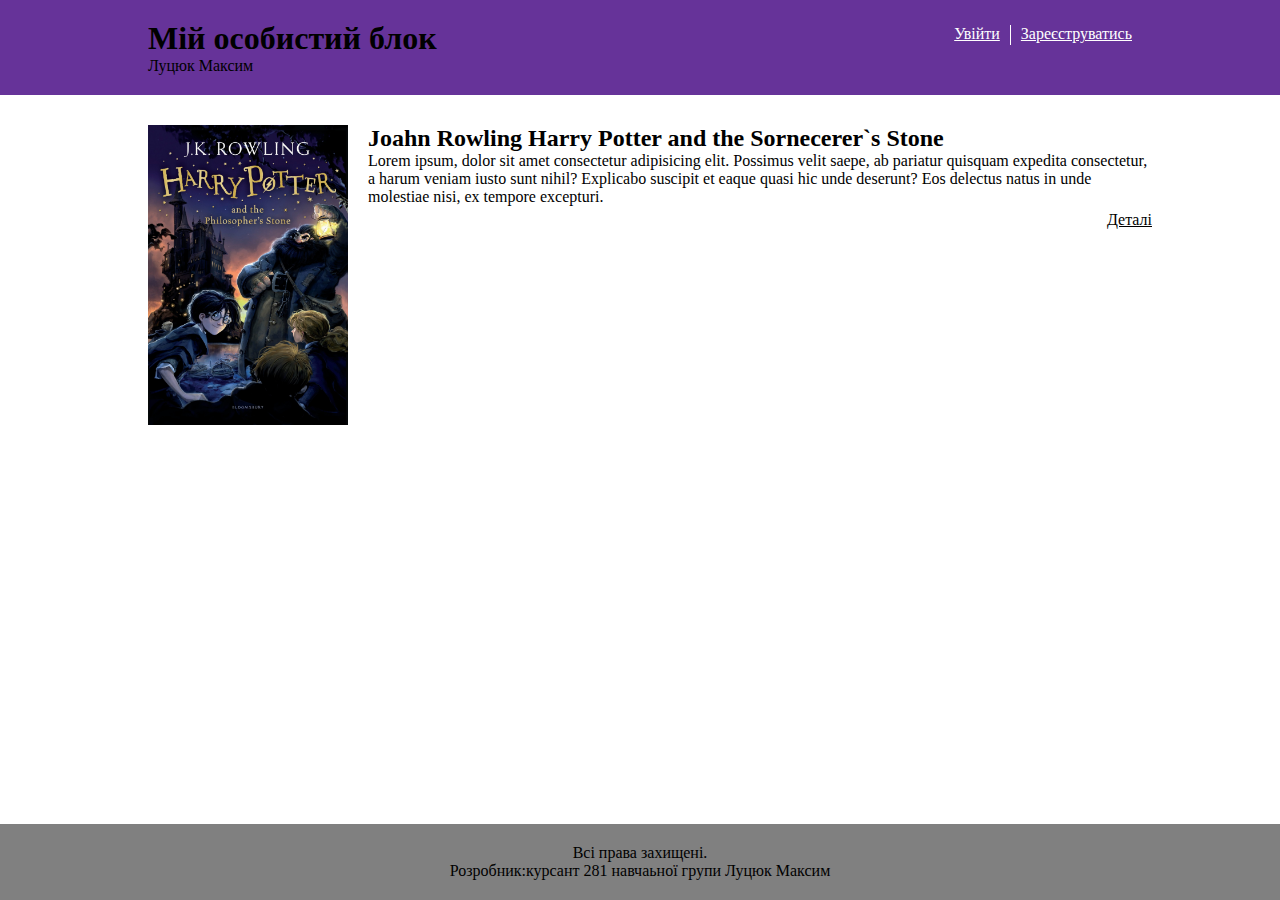
<file: index.html>
<!DOCTYPE html>
<html lang="ru">
<head>
    <meta charset="UTF-8">
    <meta name="viewport" content="width=device-width, initial-scale=1.0">
    <link rel="stylesheet" href="style.css">
    <title>Document</title>
</head>
<body>
    <div class="wrapper">
        <header>
            <div class="container">
                <div class="header">
            <div class="logo">
                <h1 class="name">Мій особистий блок</h1>
                <div class="pib">Луцюк Максим</div>
            </div>
            <div class="buttons">
                <a href="login\login.html" class="btn">Увійти</a>
                <div class="line"></div>
                <a href="register/register.html" class="btn">Зареєструватись</a>
            </div>
        </div>
        </div>
        </header>
        <main>
            <div class="container">
                <div class="main-container">
                    <div class="book-container">
                        <img src="81YOuOGFCJL.jpg" alt="">
                        <div class="content">
                            <h2 class="content-name">Joahn Rowling Harry Potter and the Sornecerer`s Stone</h2>
                            <p class="content-descroption">Lorem ipsum, dolor sit amet consectetur adipisicing elit. Possimus velit saepe, ab pariatur quisquam expedita consectetur, a harum veniam iusto sunt nihil? Explicabo suscipit et eaque quasi hic unde deserunt? Eos delectus natus in unde molestiae nisi, ex tempore excepturi.</p>
                            <a href="book\book.html" class="btn">Деталі</a>
                        </div>
                    </div>
                </div>
            </div>
        </main>
        <footer>
            <div class="container">
                <div class="footer">
                    <p>Всі права захищені.</p>
                    <p>Розробник:курсант 281 навчаьної групи Луцюк Максим</p>
                </div>
            </div>
        </footer>
    </div>
</body>
</html>
</file>
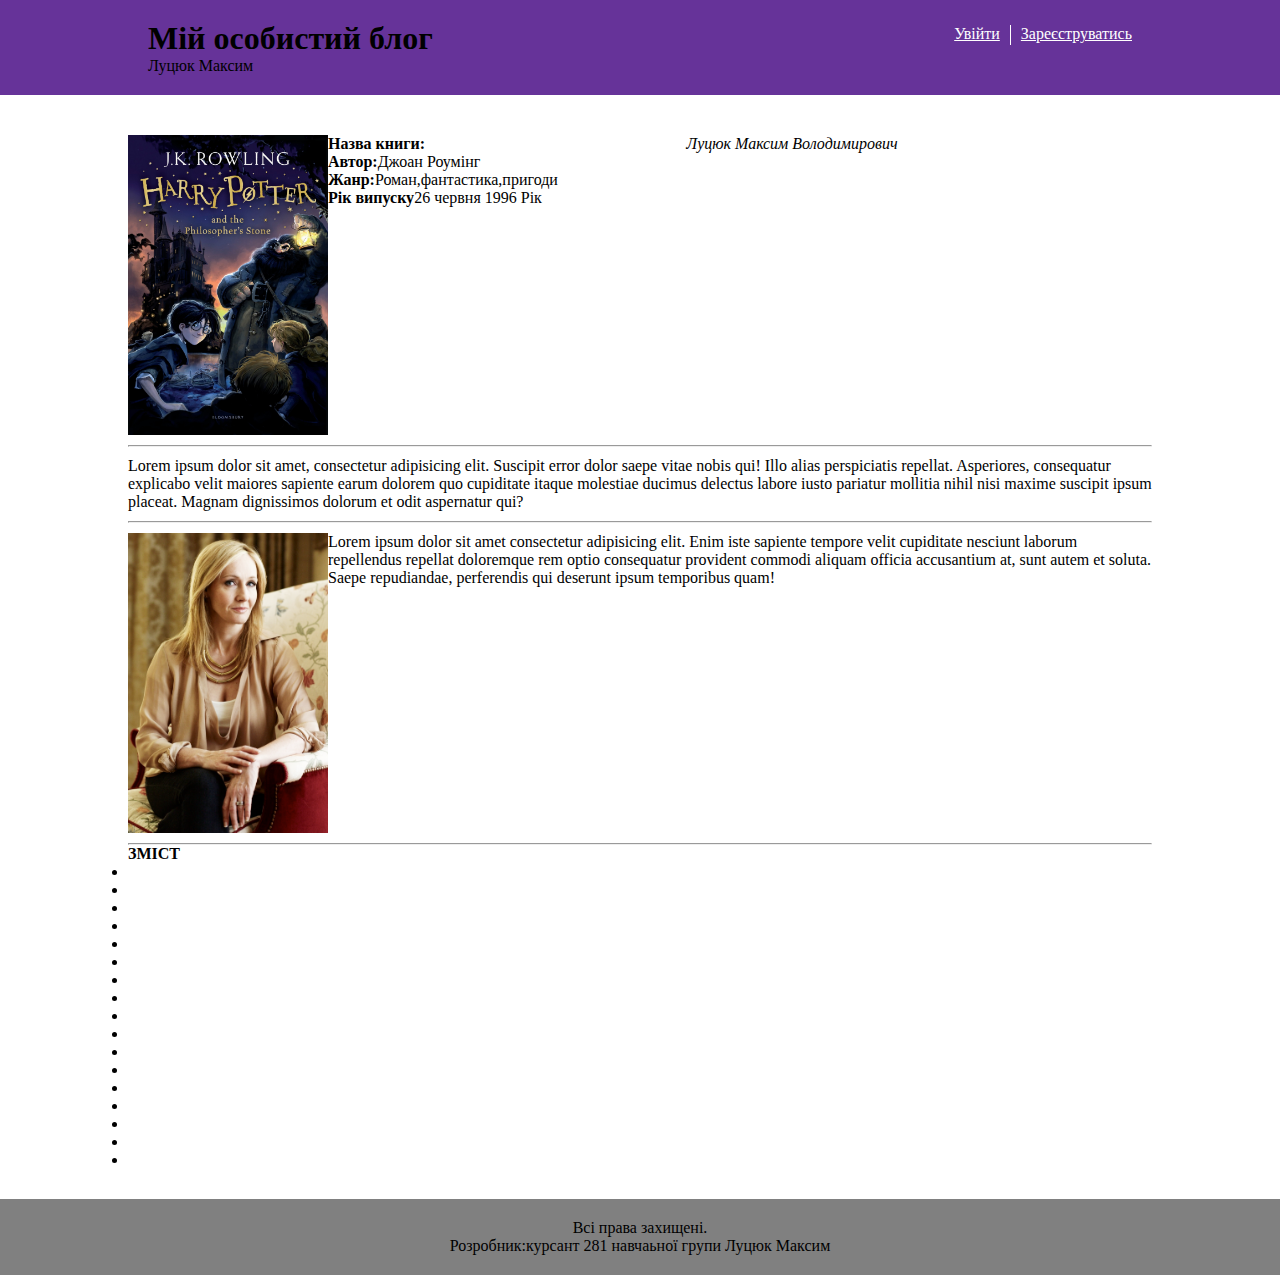
<file: book/book.html>
<!DOCTYPE html>
<html lang="ru">
<head>
    <meta charset="UTF-8">
    <meta name="viewport" content="width=device-width, initial-scale=1.0">
    <link rel="stylesheet" href="style.css">
    <title>Document</title>
</head>
<body>
    <div class="wrapper">
        <header>
            <div class="container">
                <div class="header">
            <div class="logo">
                <h1 class="name">Мій особистий блог</h1>
                <div class="pib">Луцюк Максим</div>
            </div>
            <div class="buttons">
                <a href="..\login\login.html" class="btn">Увійти</a>
                <div class="line"></div>
                <a href="../register/register.html" class="btn">Зареєструватись</a>
            </div>
        </div>
        </div>
        </header>
        <main>
            <div class="container">
                <div class="main-container">
                    <div class="block">
                        <img src="../81YOuOGFCJL.jpg" alt="">
                        <div class="block-content">
                            <p><b>Назва книги:</b><a href="https://uk.wikipedia.org/wiki/%D0%93%D0%B0%D1%80%D1%80%D1%96_%D0%9F%D0%BE%D1%82%D1%82%D0%B5%D1%80_%D1%96_%D1%84%D1%96%D0%BB%D0%BE%D1%81%D0%BE%D1%84%D1%81%D1%8C%D0%BA%D0%B8%D0%B9_%D0%BA%D0%B0%D0%BC%D1%96%D0%BD%D1%8C">Гаррі Поттер та Філософський Камінь</a></p>
                            <p><b>Автор:</b>Джоан Роумінг</p>
                            <p><b>Жанр:</b>Роман,фантастика,пригоди</p>
                            <p><b>Рік випуску</b>26 червня 1996 Рік</p>
                        </div>
                        <div class="block-link">
                            <a href="" class="link"></a>
                            <p><i>Луцюк Максим Володимирович</i></p>
                        </div>
                    </div>
                    <hr>
                    <div class="block">
                        <p>Lorem ipsum dolor sit amet, consectetur adipisicing elit. Suscipit error dolor saepe vitae nobis qui! Illo alias perspiciatis repellat. Asperiores, consequatur explicabo velit maiores sapiente earum dolorem quo cupiditate itaque molestiae ducimus delectus labore iusto pariatur mollitia nihil nisi maxime suscipit ipsum placeat. Magnam dignissimos dolorum et odit aspernatur qui?</p>
                        <div class="block-link">
                            <a href="" class="link"></a>
                        </div>
                    </div>
                    <hr>
                    <div class="block">
                        <img src="../JKRowling.jpg" alt="">
                        <div class="block-content">
                            <a href=""></a>
                            <p><i></i></p>
                            <p>Lorem ipsum dolor sit amet consectetur adipisicing elit. Enim iste sapiente tempore velit cupiditate nesciunt laborum repellendus repellat doloremque rem optio consequatur provident commodi aliquam officia accusantium at, sunt autem et soluta. Saepe repudiandae, perferendis qui deserunt ipsum temporibus quam!</p>
                        </div>
                        <div class="block-link">
                            <a href="" class="link"></a>
                        </div>
                    </div>
                    <hr>
                    <h4>ЗМІСТ</h4>
                    <ul>
                        <li><a href=""></a></li>
                        <li><a href=""></a></li>
                        <li><a href=""></a></li>
                        <li><a href=""></a></li>
                        <li><a href=""></a></li>
                        <li><a href=""></a></li>
                        <li><a href=""></a></li>
                        <li><a href=""></a></li>
                        <li><a href=""></a></li>
                        <li><a href=""></a></li>
                        <li><a href=""></a></li>
                        <li><a href=""></a></li>
                        <li><a href=""></a></li>
                        <li><a href=""></a></li>
                        <li><a href=""></a></li>
                        <li><a href=""></a></li>
                        <li><a href=""></a></li>
                    </ul>
                </div>
            </div>
        </main>
        <footer>
            <div class="container">
                <div class="footer">
                    <p>Всі права захищені.</p>
                    <p>Розробник:курсант 281 навчаьної групи Луцюк Максим</p>
                </div>
            </div>
        </footer>
    </div>
</body>
</html>
</file>
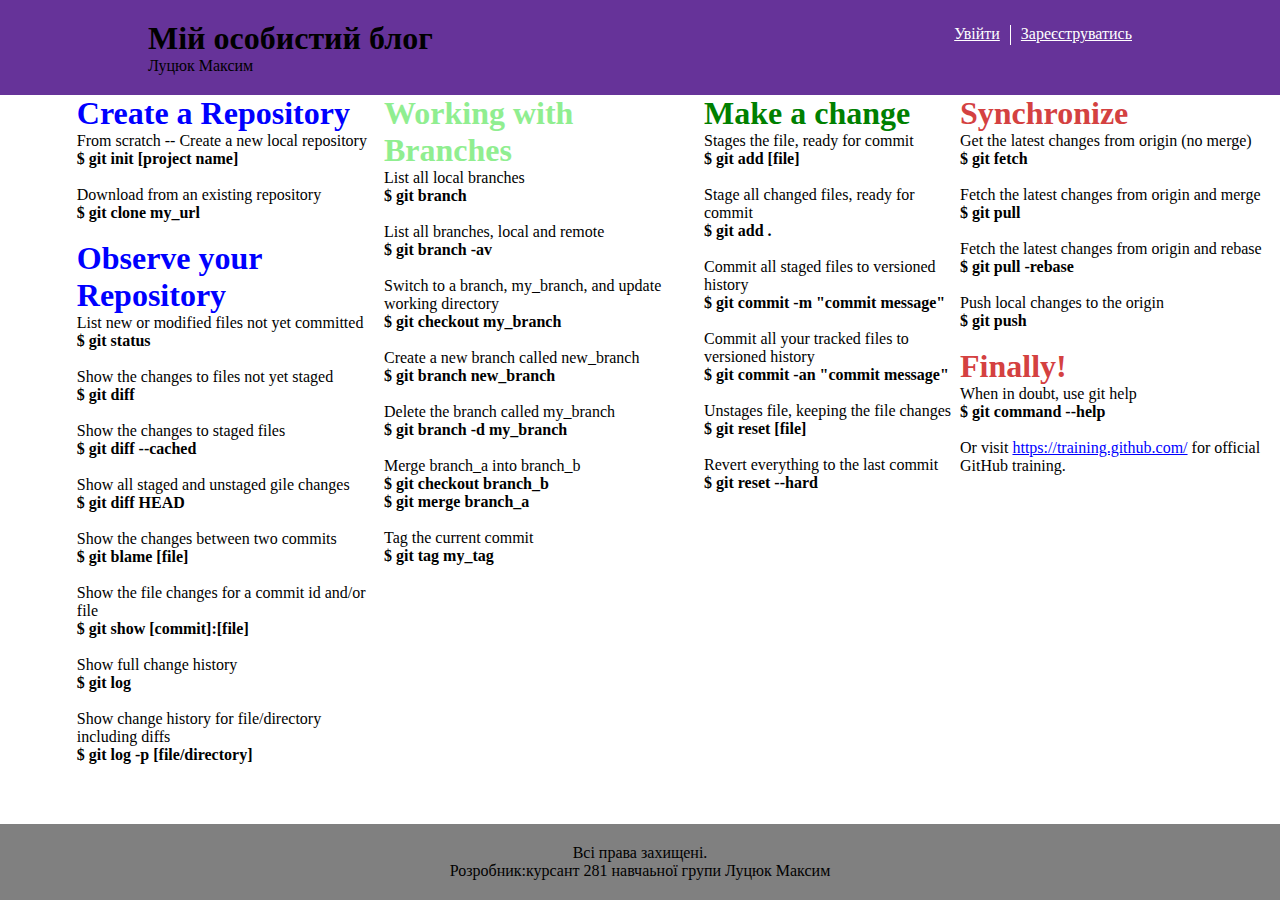
<file: git_commands/git_commands.html>
<!DOCTYPE html>
<html lang="en">
<head>
    <meta charset="UTF-8">
    <meta name="viewport" content="width=device-width, initial-scale=1.0">
    <link  rel="stylesheet" href="styler.css">
    <title>Document</title>
</head>
<body>
    <div class="wrapper">
        <header>
            <div class="container">
                <div class="header">
            <div class="logo">
                <h1 class="name">Мій особистий блог</h1>
                <div class="pib">Луцюк Максим</div>
            </div>
            <div class="buttons">
                <a href="../register/register.html" class="btn">Увійти</a>
                <div class="line"></div>
                <a href="../register/register.html" class="btn">Зареєструватись</a>
            </div>
        </div>
        </div>
        </header>
        <main>

            <div style="margin-left: 20%;">
                <h1 style="color: blue;">Create a Repository</h1>
                <p>From scratch -- Create a new local repository</p>
                <h4>$ git init [project name]</h4><br>
                <p>Download from an existing repository</p>
                <h4>$ git clone my_url</h4><br>

                <h1 style="color: blue">Observe your Repository</h1>
                <p>List new or modified files not yet committed</p>
                <h4>$ git status</h4><br>
                <p>Show the changes to files not yet staged</p>
                <h4>$ git diff</h4><br>
                <p>Show the changes to staged files</p>
                <h4>$ git diff --cached</h4><br>
                <p>Show all staged and unstaged gile changes</p>
                <h4>$ git diff HEAD</h4><br>
                <p>Show the changes between two commits</p>
                <h4>$ git blame [file]</h4><br>
                <p>Show the file changes for a commit id and/or file</p>
                <h4>$ git show [commit]:[file]</h4><br>
                <p>Show full change history</p>
                <h4>$ git log</h4><br>
                <p>Show change history for file/directory including diffs</p>
                <h4>$ git log -p [file/directory]</h4>
        
            </div>
        
            <div>
        
                <h1 style="color: lightgreen">Working with Branches</h1>
                <p>List all local branches</p>
                <h4>$ git branch</h4><br>
                <p>List all branches, local and remote</p>
                <h4>$ git branch -av</h4><br>
                <p>Switch to a branch, my_branch, and update working directory</p>
                <h4>$ git checkout my_branch</h4><br>
                <p>Create a new branch called new_branch</p>
                <h4>$ git branch new_branch</h4><br>
                <p>Delete the branch called my_branch</p>
                <h4>$ git branch -d my_branch</h4><br>
                <p>Merge branch_a into branch_b</p>
                <h4>$ git checkout branch_b</h4>
                <h4>$ git merge branch_a</h4><br>
                <p>Tag the current commit</p>
                <h4>$ git tag my_tag</h4>
        
            </div>
        
            <div>
        
                <h1 style="color: green">Make a change</h1>
                <p>Stages the file, ready for commit</p>
                <h4>$ git add [file]</h4><br>
                <p>Stage all changed files, ready for commit</p>
                <h4>$ git add .</h4><br>
                <p>Commit all staged files to versioned history</p>
                <h4>$ git commit -m "commit message"</h4><br>
                <p>Commit all your tracked files to versioned history</p>
                <h4>$ git commit -an "commit message"</h4><br>
                <p>Unstages file, keeping the file changes</p>
                <h4>$ git reset [file]</h4><br>
                <p>Revert everything to the last commit</p>
                <h4>$ git reset --hard</h4>
        
            </div>
        
            
            <div>
                <h1 style="color: #d44141">Synchronize</h1>
                <p>Get the latest changes from origin (no merge)</p>
                <h4>$ git fetch</h4><br>
                <p>Fetch the latest changes from origin and merge</p>
                <h4>$ git pull</h4><br>
                <p>Fetch the latest changes from origin and rebase</p>
                <h4>$ git pull -rebase</h4><br>
                <p>Push local changes to the origin</p>
                <h4>$ git push</h4><br>
                
                <h1 style="color: #d44141">Finally!</h1>
                <p>When in doubt, use git help</p>
                <h4>$ git command --help</h4><br>
                <p>Or visit <a style="color: blue" href="https://training.github.com/">https://training.github.com/</a> for official GitHub training.</p>
                
            </div>
        
        </div>
        
        </main>
        <footer>
            <div class="container">
                <div class="footer">
                    <p>Всі права захищені.</p>
                    <p>Розробник:курсант 281 навчаьної групи Луцюк Максим</p>
                </div>
            </div>
        </footer>
    </div>
    
</body>
</html>
</file>
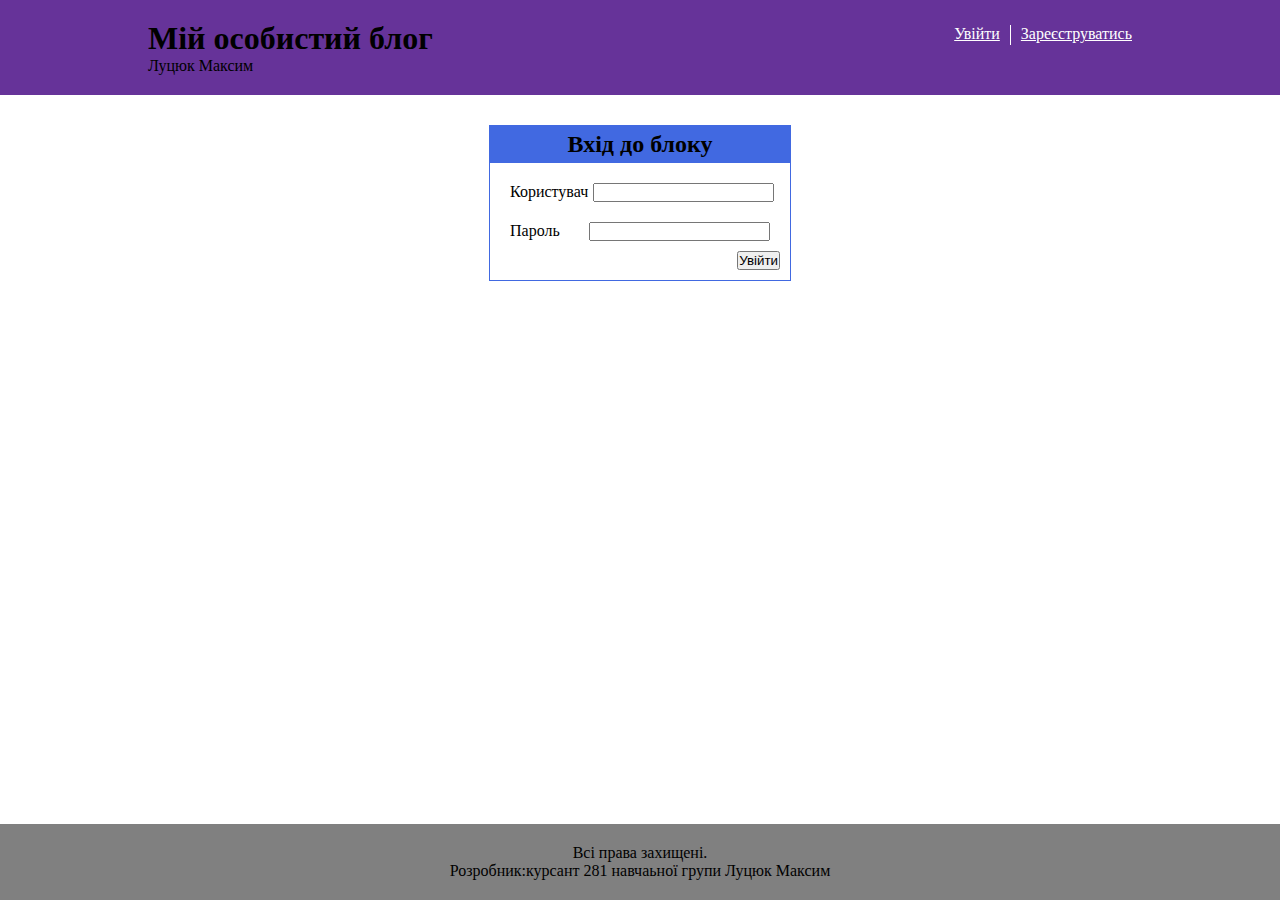
<file: login/login.html>
<!DOCTYPE html>
<html lang="ru">
<head>
    <meta charset="UTF-8">
    <meta name="viewport" content="width=device-width, initial-scale=1.0">
    <link rel="stylesheet" href="style.css">
    <title>Document</title>
</head>
<body>
    <div class="wrapper">
        <header>
            <div class="container">
                <div class="header">
            <div class="logo">
                <h1 class="name">Мій особистий блог</h1>
                <div class="pib">Луцюк Максим</div>
            </div>
            <div class="buttons">
                <a href="login\login.html" class="btn">Увійти</a>
                <div class="line"></div>
                <a href="../register/register.html" class="btn">Зареєструватись</a>
            </div>
        </div>
        </div>
        </header>
        <main>
            <div class="container">
                <div class="main-container">
                    <div class="login-block">
                        <div class="title">
                            
                        <h2>Вхід до блоку</h2>
                        </div>
                        <div class="login-content">
                            <div class="input-block">
                                <p>Користувач</p>
                                <input type="text">
                            </div>
                            <div class="input-block">
                                <p>Пароль</p>
                                <input type="password">
                            </div>
                            <button>Увійти</button>
                        </div>
                    </div>
                </div>
            </div>
        </main>
        <footer>
            <div class="container">
                <div class="footer">
                    <p>Всі права захищені.</p>
                    <p>Розробник:курсант 281 навчаьної групи Луцюк Максим</p>
                </div>
            </div>
        </footer>
    </div>
</body>
</html>
</file>
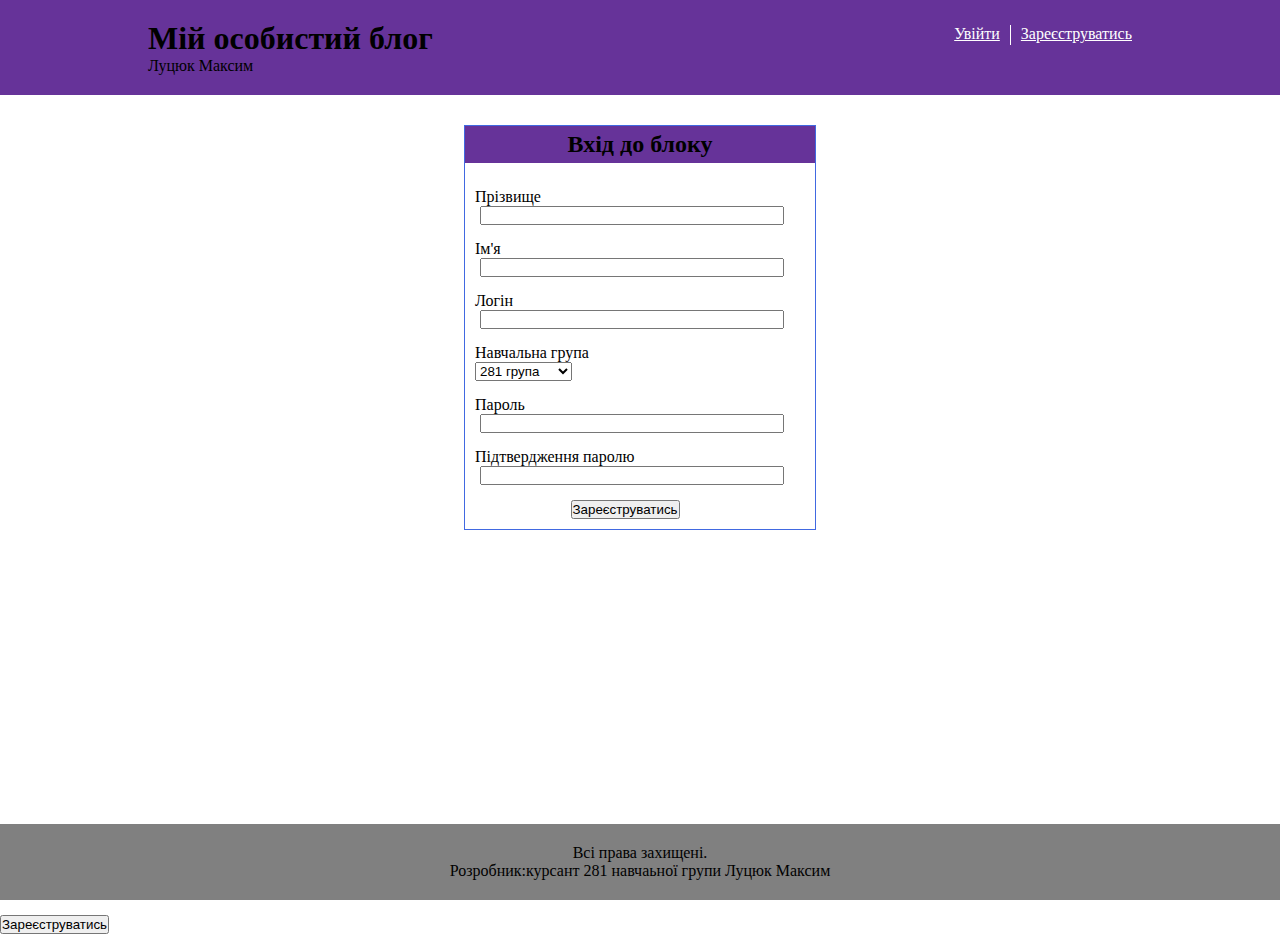
<file: register/register.html>
<!DOCTYPE html>
<html lang="en">
<head>
    <meta charset="UTF-8">
    <meta name="viewport" content="width=device-width, initial-scale=1.0">
    <link rel="stylesheet" href="styles.css">
    <title>Document</title>
</head>
<body>
    <div class="wrapper">
        <header>
            <div class="container">
                <div class="header">
            <div class="logo">
                <h1 class="name">Мій особистий блог</h1>
                <div class="pib">Луцюк Максим</div>
            </div>
            <div class="buttons">
                <a href="../register/register.html" class="btn">Увійти</a>
                <div class="line"></div>
                <a href="../register/register.html" class="btn">Зареєструватись</a>
            </div>
        </div>
        </div>
        </header>
        <main>
            <div class="container">
                <div class="main-container">
                    <div class="login-block">
                        <div class="title">
                        <h2>Вхід до блоку</h2>
                        </div>
                        <div class="login-content">
                            <div class="input-fef">
                                <p>Прізвище</p>
                                <input size type="text">
                            </div>
                            <div class="input-name"
                            <p>Ім'я</p>
                            <input type="text">
                        </div>
                        <div class="input-block">
                            <p>Логін</p>
                            <input type="text">
                        </div>
                        <div class="input-grup">
                            <p>Навчальна група</p>
                            <form>
                                <p><select name="food">
                                 <optgroup label="28 курс">
                                  <option value="r1">281 група</option>
                                  <option value="r2">282 група</option>
                                  <option value="r3">283 група</option>
                                 </optgroup>
                                 <optgroup label="27 курс">
                                  <option value="u1">271 група</option>
                                  <option value="u2">272 група</option>
                                  <option value="u3">273 група</option>
                                 </optgroup>
                                </select></p>
                               </form>
                        </div>
                        <div class="input-password">
                            <p>Пароль</p>
                            <input type="password">   
                        </div>
                        <div class="input-oil">
                            <p>Підтвердження паролю</p>
                            <input type="password">  
                        </div>
                        <button class="button">Зареєструватись</button>
                    </div>
                </div>
            </div>
        </div>
    </main>
            <footer>
                <div class="container">
                    <div class="footer">
                        <p>Всі права захищені.</p>
                        <p>Розробник:курсант 281 навчаьної групи Луцюк Максим</p>
                    </div>
                </div>
            </footer>
        </div>
        
    <footer>
        <div class="container">
            <div class="footer">
                <p>Всі права захищені.</p>
                <p>Розробник:курсант 281 навчаьної групи Луцюк Максим</p>
            </div>
        </div>
    </footer>
</div>

                            <button class="button">Зареєструватись</button>
                        </div>
                    </div>
                </div>
            </div>
        </main>
        <footer>
            <div class="container">
                <div class="footer">
                    <p>Всі права захищені.</p>
                    <p>Розробник:курсант 281 навчаьної групи Луцюк Максим</p>
                </div>
            </div>
        </footer>
    </div>
        <footer>
            <div class="container">
                <div class="footer">
                    <p>Всі права захищені.</p>
                    <p>Розробник:курсант 281 навчаьної групи Луцюк Максим</p>
                </div>
            </div>
        </footer>
    </div>
</body>
</html>
</file>
<file: style.css>
*{
    margin: 0;
    padding: 0;
}
.wrapper{
    height: 100px;
    display: flex;
    flex-direction: column;
}
.container{
    width: 80%;
    margin: 0 auto;
}
header{

    background-color: rebeccapurple;
}
.header{
    display: flex;
    justify-content: space-between;
    align-content: center;
    padding: 20px;
}
.buttons{
    display: flex;

}
.line{
    height: 20px;
    width: 1px;
    background-color: white;
    margin: 5px 10px;
}
a{
    margin: 5px 0;
    color: white;
}
img{
    width: 200px;
    height: 300px;
    margin: 0 20px;
}
.main-container{
    margin: 30px 0;
}
.book-container{
    display: flex;
}
.content{
    display: flex;
    flex-direction: column;
}
.content > .btn{
    color: initial;
    align-self: flex-end;
}
footer{
    background-color: gray;
    bottom: 0px;
    position: absolute;
    width: 100%;
}
.footer{
    padding: 20px;
    display: flex;
    flex-direction: column;
    align-items: center;
}
</file>
<file: book/style.css>
*{
    margin: 0;
    padding: 0;
}
.wrapper{
    display: flex;
    flex-direction: column;
}
.container{
    width: 80%;
    margin: 0 auto;
}
header{

    background-color: rebeccapurple;
}
.header{
    display: flex;
    justify-content: space-between;
    align-content: center;
    padding: 20px;
}
.buttons{
    display: flex;

}
.line{
    height: 20px;
    width: 1px;
    background-color: white;
    margin: 5px 10px;
}
a{
    margin: 5px 0;
    color: white;
}
footer{
    background-color: gray;
    width: 100%;
}
.footer{
    padding: 20px;
    display: flex;
    flex-direction: column;
    align-items: center;
}
img{
    width: 200px;
    height: 300px;
}
.main-container{
    margin: 30px 0;
}
.block{
    display: flex;
    padding: 10px 0;
}
</file>
<file: git_commands/styler.css>
*{
    margin: 0;
    padding: 0;
}
.wrapper{
    height: 100vh;
    display: flex;
    flex-direction: column;
}
.container{
    width: 80%;
    margin: 0 auto;
}
header{

    background-color: rebeccapurple
}
.header{
    display: flex;
    justify-content: space-between;
    align-content: center;
    padding: 20px;
}
.buttons{
    display: flex;
  

}
.line{
    height: 20px;
    width: 1px;
    background-color: white;
    margin: 5px 10px;
}
a{
    margin: 5px 0;
    color: white;
}
footer{
    background-color: gray;
    bottom: 0px;
    position: absolute;
    width: 100%;
}
.footer{
    padding: 20px;
    display: flex;
    flex-direction: column;
    align-items: center;
}
.login-block{
    margin: 30px auto 0;
    width: 350px;
    border: 1px solid royalblue;
    
}
.input-name{
    margin:  15px auto 0;
    width: 300px;
    justify-content:center;
    
}
.title{
    background-color:rebeccapurple;
    padding: 5px;
    text-align: center;
    justify-content: center;
}
.login-content{
   padding: 10px;
    display: flex;
    flex-direction: column;
    width: 300px;
}
.input-fef{
    margin:  15px auto 0;
    width: 300px;
    justify-content:center;
    
}
.input-block{
    margin: 15px auto 0;
    width: 100%;
    justify-content:center;
    
}
.input-grup{
    margin:  15px auto 0;
    width: 100%;
    justify-content:center;
    height: 100%;
}
.input-password{
    margin:  15px auto 0;
    width: 300px;
    justify-content:center;
}
.input-oil{
    margin:  15px auto 0;
    width: 300px;
    justify-content:center;
}
.input-block > p{
    width: 500px;
    
}
input{
    margin-left: 5px;
    width: 100%;
}
button{
    align-self: end;
    margin:  15px auto 0;
}
main{
    display: grid;
    grid-template-columns: 30% 25% 20% 25%;
}
</file>
<file: login/style.css>
*{
    margin: 0;
    padding: 0;
}
.wrapper{
    height: 100vh;
    display: flex;
    flex-direction: column;
}
.container{
    width: 80%;
    margin: 0 auto;
}
header{

    background-color: rebeccapurple;
}
.header{
    display: flex;
    justify-content: space-between;
    align-content: center;
    padding: 20px;
}
.buttons{
    display: flex;

}
.line{
    height: 20px;
    width: 1px;
    background-color: white;
    margin: 5px 10px;
}
a{
    margin: 5px 0;
    color: white;
}
footer{
    background-color: gray;
    bottom: 0px;
    position: absolute;
    width: 100%;
}
.footer{
    padding: 20px;
    display: flex;
    flex-direction: column;
    align-items: center;
}
.login-block{
    margin: 30px auto 0;
    width: 300px;
    border: 1px solid royalblue;
}
.title{
    background-color: royalblue;
    padding: 5px;
    text-align: center;
}
.login-content{
    padding: 10px;
    display: flex;
    flex-direction: column;
}
.input-block{
    display: flex;
    margin: 10px;
}
.input-block > p{
    width: 100px;
}
input{
    margin-left: 5px;
}
button{
    align-self: flex-end;
}
</file>
<file: register/styles.css>
*{
    margin: 0;
    padding: 0;
}
.wrapper{
    height: 100vh;
    display: flex;
    flex-direction: column;
}
.container{
    width: 80%;
    margin: 0 auto;
}
header{

    background-color: rebeccapurple
}
.header{
    display: flex;
    justify-content: space-between;
    align-content: center;
    padding: 20px;
}
.buttons{
    display: flex;
  

}
.line{
    height: 20px;
    width: 1px;
    background-color: white;
    margin: 5px 10px;
}
a{
    margin: 5px 0;
    color: white;
}
footer{
    background-color: gray;
    bottom: 0px;
    position: absolute;
    width: 100%;
}
.footer{
    padding: 20px;
    display: flex;
    flex-direction: column;
    align-items: center;
}
.login-block{
    margin: 30px auto 0;
    width: 350px;
    border: 1px solid royalblue;
    
}
.input-name{
    margin:  15px auto 0;
    width: 300px;
    justify-content:center;
    
}
.title{
    background-color:rebeccapurple;
    padding: 5px;
    text-align: center;
    justify-content: center;
}
.login-content{
   padding: 10px;
    display: flex;
    flex-direction: column;
    width: 300px;
}
.input-fef{
    margin:  15px auto 0;
    width: 300px;
    justify-content:center;
    
}
.input-block{
    margin: 15px auto 0;
    width: 100%;
    justify-content:center;
    
}
.input-grup{
    margin:  15px auto 0;
    width: 100%;
    justify-content:center;

}
.input-password{
    margin:  15px auto 0;
    width: 300px;
    justify-content:center;
}
.input-oil{
    margin:  15px auto 0;
    width: 300px;
    justify-content:center;
}
.input-block > p{
    width: 500px;
    
}
input{
    margin-left: 5px;
    width: 100%;
}
button{
    align-self: end;
    margin:  15px auto 0;
}
</file>
